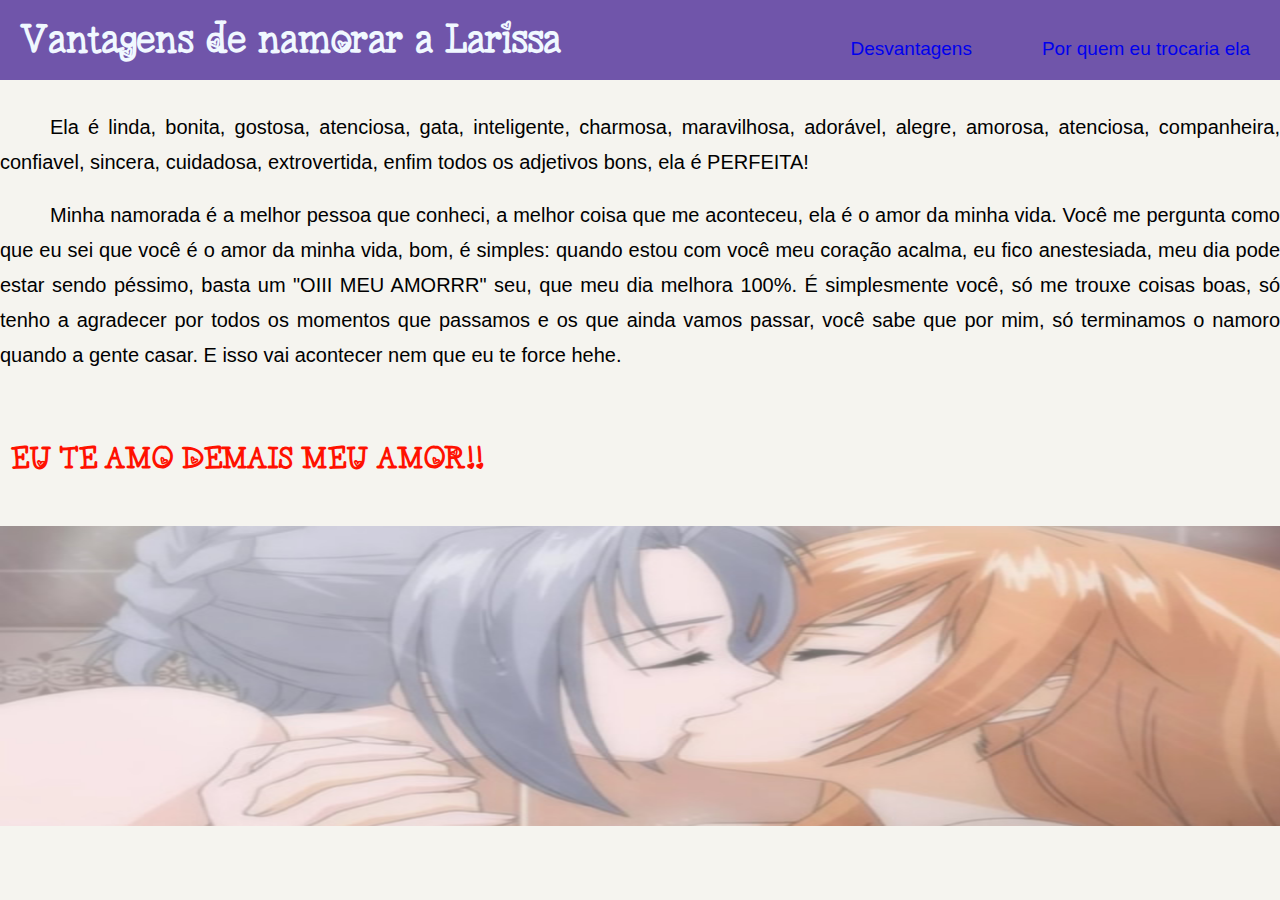
<file: index.html>
<!DOCTYPE html>
<html lang="pt-br">
<head>
    <meta charset="UTF-8">
    <meta http-equiv="X-UA-Compatible" content="IE=edge">
    <meta name="viewport" content="width=device-width, initial-scale=1.0">
    <link rel="stylesheet" href="style.css">
    <title>Larissa Sthefany</title>
</head>
<body>
    <header><br>
        <nav>
            <div>
                <h1>Vantagens de namorar a Larissa</h1>
            </div>
            <ul>
                <li> <a href="desvantagens.html">Desvantagens</a></li>
                <li><a href="ninguem.html">Por quem eu trocaria ela</a></li>
            </ul>
        </nav>
    </header>
    <p>Ela é linda, bonita, gostosa, atenciosa, gata, inteligente, charmosa, maravilhosa, adorável, alegre, amorosa, atenciosa, companheira, confiavel, sincera, cuidadosa, extrovertida, enfim todos os adjetivos bons, ela é PERFEITA!</p>
    <br><p>Minha namorada é a melhor pessoa que conheci, a melhor coisa que me aconteceu, ela é o amor da minha vida. Você me pergunta como que eu sei que você é o amor da minha vida, bom, é simples: quando estou com você meu coração acalma, eu fico anestesiada, meu dia pode estar sendo péssimo, basta um "OIII MEU AMORRR" seu, que meu dia melhora 100%. É simplesmente você, só me trouxe coisas boas, só tenho a agradecer por todos os momentos que passamos e os que ainda vamos passar, você sabe que por mim, só terminamos o namoro quando a gente casar. E isso vai acontecer nem que eu te force hehe.<br><br><br></p>
    <b><h3>EU TE AMO DEMAIS MEU AMOR!!</b></h3><br>



<img src="sapa2.jpg" style="width: 1400px; height: 300px; ">
</body>
</html>
</file>
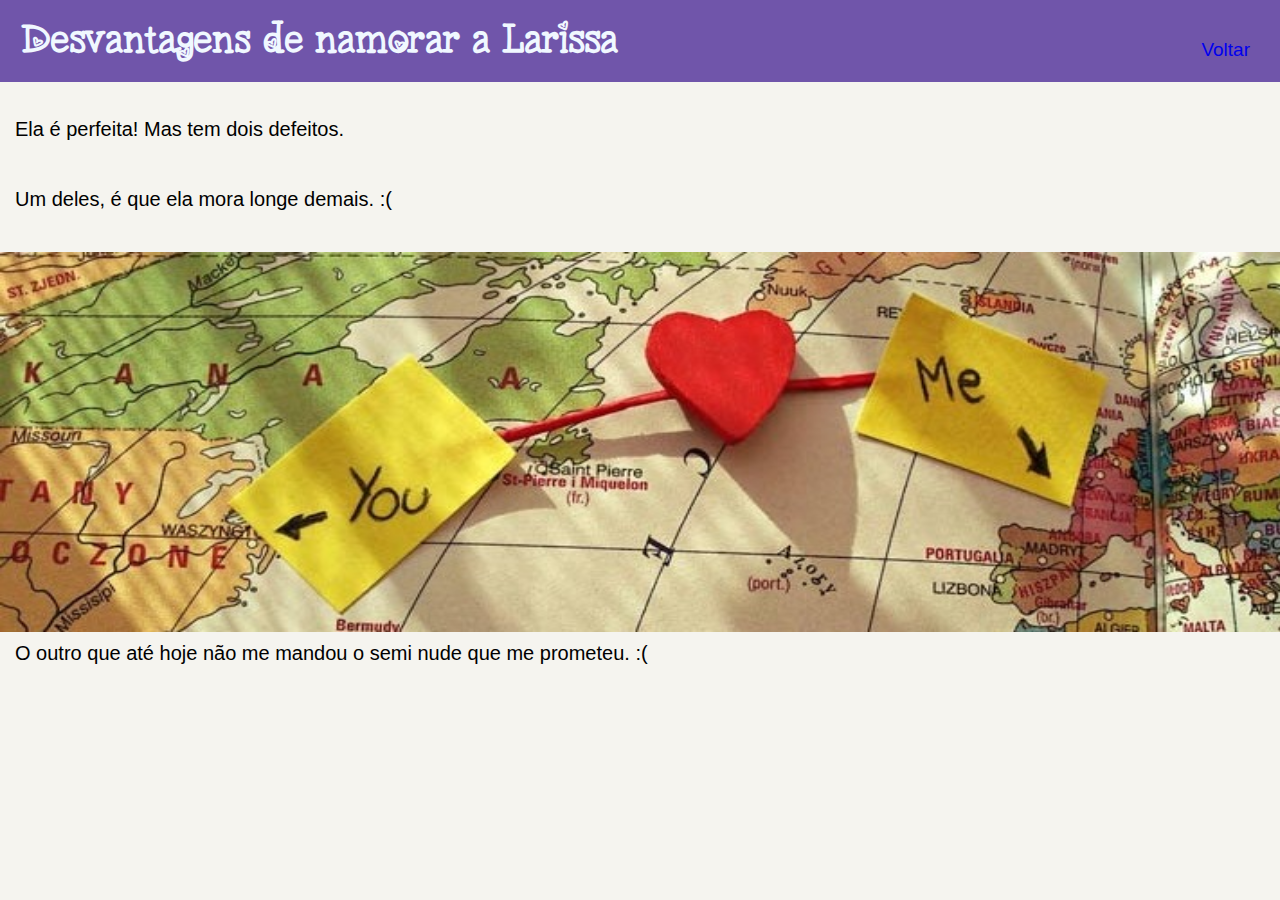
<file: desvantagens.html>
<!DOCTYPE html>
<html lang="pt-br">
<head>
    <meta charset="UTF-8">
    <meta http-equiv="X-UA-Compatible" content="IE=edge">
    <meta name="viewport" content="width=device-width, initial-scale=1.0">
    <link rel="stylesheet" href="style.css">
    <title>Desvantagens</title>
</head>
<body>
    <header><br>
        <nav>
            <div>
                <h1>Desvantagens de namorar a Larissa</h1><br>
            </div>
            <ul>
                <li><a href="index.html">Voltar</a></li>
            </ul>
        </nav>
    </header>
    <p id="p2">Ela é perfeita! Mas tem dois defeitos.<br><br></p>
    <p id="p2">Um deles, é que ela mora longe demais. :(<br><br></p>

     <img src="dista.jpeg" width="1350px" height="380px">     
    <p id="p2">O outro que até hoje não me mandou o semi nude que me prometeu. :(</p>
</body>
</html>
</file>
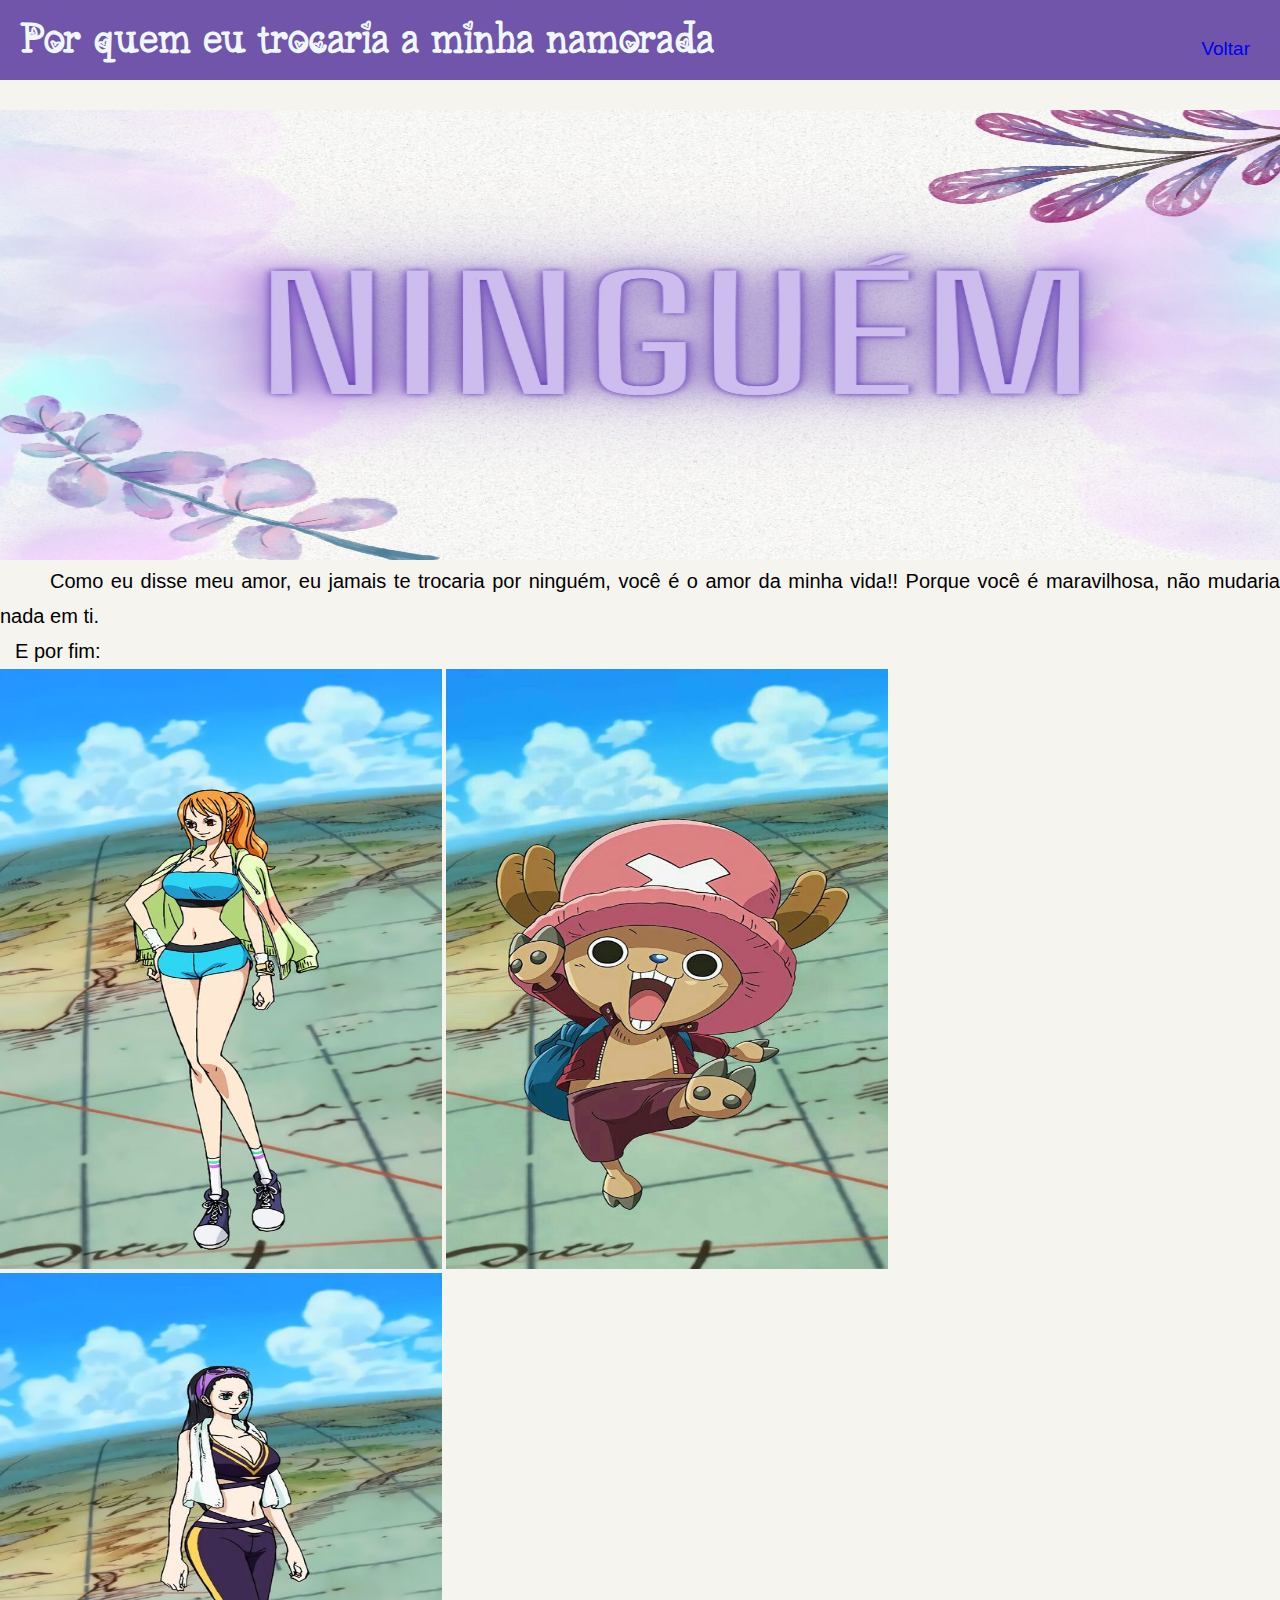
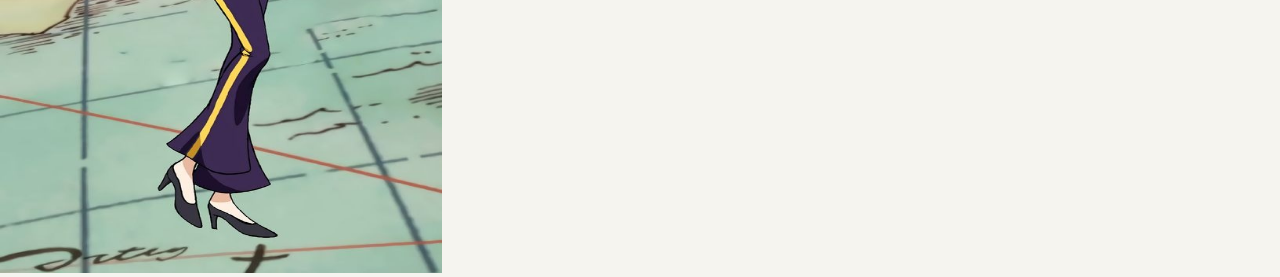
<file: ninguem.html>
<!DOCTYPE html>
<html lang="pt-br">
<head>
    <meta charset="UTF-8">
    <meta http-equiv="X-UA-Compatible" content="IE=edge">
    <meta name="viewport" content="width=device-width, initial-scale=1.0">
    <link rel="stylesheet" href="style.css">
    <title>NINGUÉM</title>
</head>
<body>
    <header><br>
        <nav>
            <div>
                <h1>Por quem eu trocaria a minha namorada</h1>
            </div>
            <ul>
                <li><a href="index.html">Voltar</a></li>
            </ul>
        </nav>
    </header>
        <img width="1350px" height="450px" src="ninguem1.jfif">
        <p>Como eu disse meu amor, eu jamais te trocaria por ninguém, você é o amor da minha vida!! Porque você é maravilhosa, não mudaria nada em ti.</p>
        <p id="p2">E por fim:</p>
        <img src="nami.jpeg" width="442px" height="600px">
        <img src="chope.jpg" width="442px" height="600px">
        <img src="nico.jpeg" width="442px" height="600px">
        
</body>
</html>
</file>
<file: style.css>
*{
    margin: 0;
    padding: 0;
    box-sizing: border-box;
}

@font-face {
    font-family:'love' ;
    src: url('love.ttf') format('truetype');
}

body{
    background-color:#f5f4ef;
}

header{
    background-color:#7055aa;
    text-indent: 10px;
    margin-bottom: 30px;
}

nav{
    justify-content: space-between;
}

h1{
    color:aliceblue;
    font-family:'love', 'Times New Roman', Times, serif;
    font-size: 40px;
    text-indent: 20px;
}

nav, ul{
    display: flex;
    flex-direction: row;
}

ul{
    align-items: center;
}

li{
    margin-right: 10px;
    display: inline;
    list-style: none;
    padding: 20px;
}

a{
    text-decoration: none;
    display: inline-block;
    font-family: Verdana, Geneva, Tahoma, sans-serif;
    font-size: 19px;
}

a:hover{
    color:aliceblue;
}

p{
    text-align: justify;
    font-family: Verdana, Geneva, Tahoma, sans-serif;
    font-size: 20px;
    text-indent: 50px;
    line-height:35px;
}

h3{
    color: rgb(255, 17, 0);
    font-size: 25px;
    font-family:'love', 'Times New Roman', Times, serif;
    font-size: 30px;
    text-indent: 10px;
    margin-bottom: 30px;
    line-height:35px;
}

#p2{
    text-indent: 15px;
}
</file>
